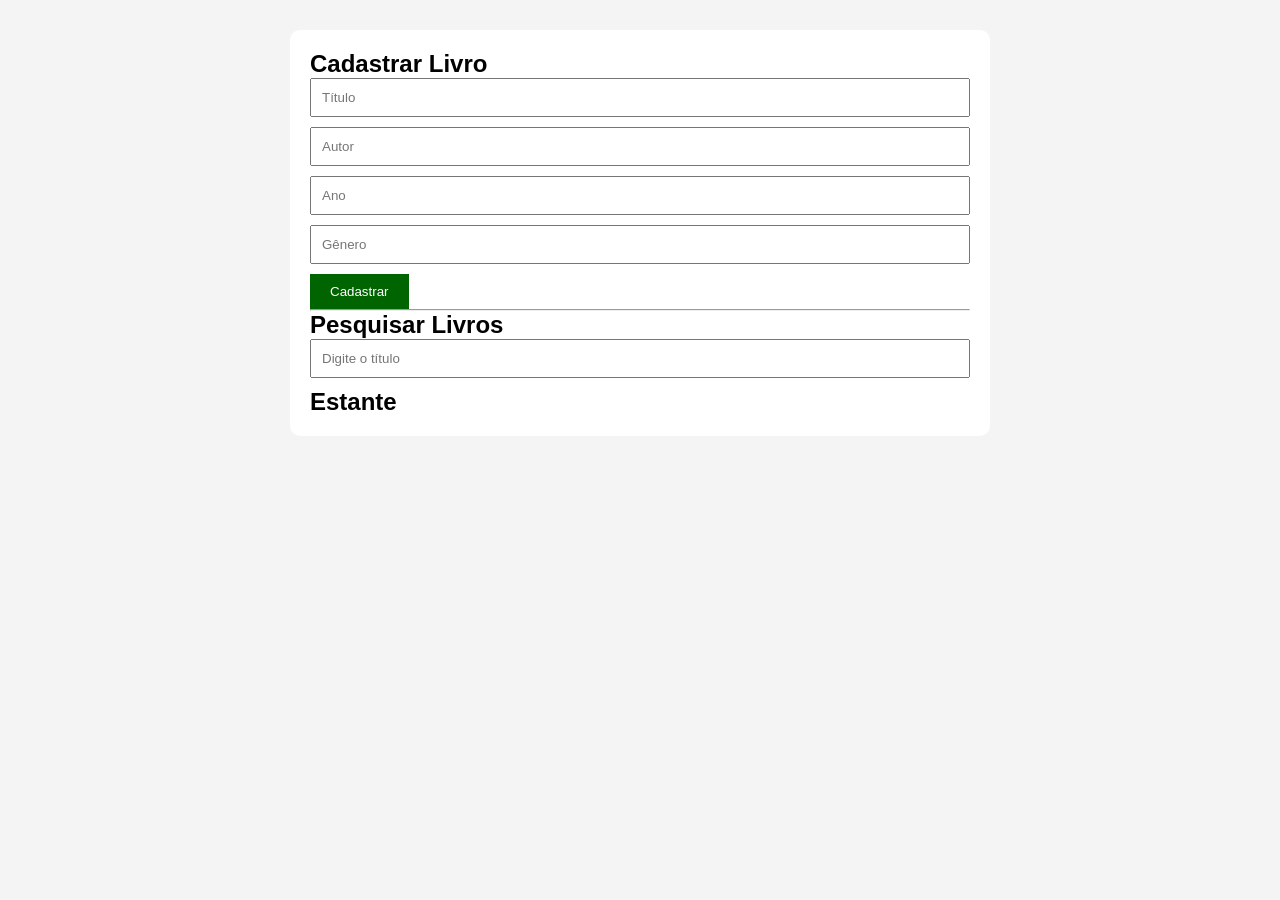
<file: biblioteca.html>
<!DOCTYPE html>
<html lang="pt-br">
<head>
    <meta charset="UTF-8">
    <meta name="viewport" content="width=device-width, initial-scale=1.0">
    <title>Document</title>
    <link rel="stylesheet" href="CSS/biblioteca.css">
</head>
<body>
    <div class="container">
        <h2>Cadastrar Livro</h2>
        <input type="text" placeholder="Título" id="titulo">
        <input type="text" placeholder="Autor" id="autor">
        <input type="text" placeholder="Ano" id="ano">
        <input type="text" placeholder="Gênero" id="genero">

        <button id="btnCadastrar">
            Cadastrar
        </button>

        <hr>

        <h2>Pesquisar Livros</h2>
        <input type="text" id="busca" placeholder="Digite o título">
        
        <h2>Estante</h2>
        <div id="estante">

        </div>
    </div>
    <script src="JS/biblioteca.js"></script>
</body>
</html>
</file>
<file: CSS/biblioteca.css>
*{
    margin: 0;
    padding: 0;
    box-sizing: border-box;
}

body{
    font-family: Arial, Helvetica, sans-serif;
    background-color: #f4f4f4;
}

.container{
    width: 700px;
    margin: 30px auto;
    background-color: white;
    padding: 20px;
    border-radius: 10px;
}

input{
    display: block;
    width: 100%;
    padding: 10px;
    margin-bottom: 10px;
}

button{
    padding: 10px 20px;
    background-color: darkgreen;
    color: white;
    border: none;
    cursor: pointer;
}

.livro{
    border: 1px solid gray;
    padding: 15px;
    border-radius: 5px;
    margin-top: 10px;
}
</file>
